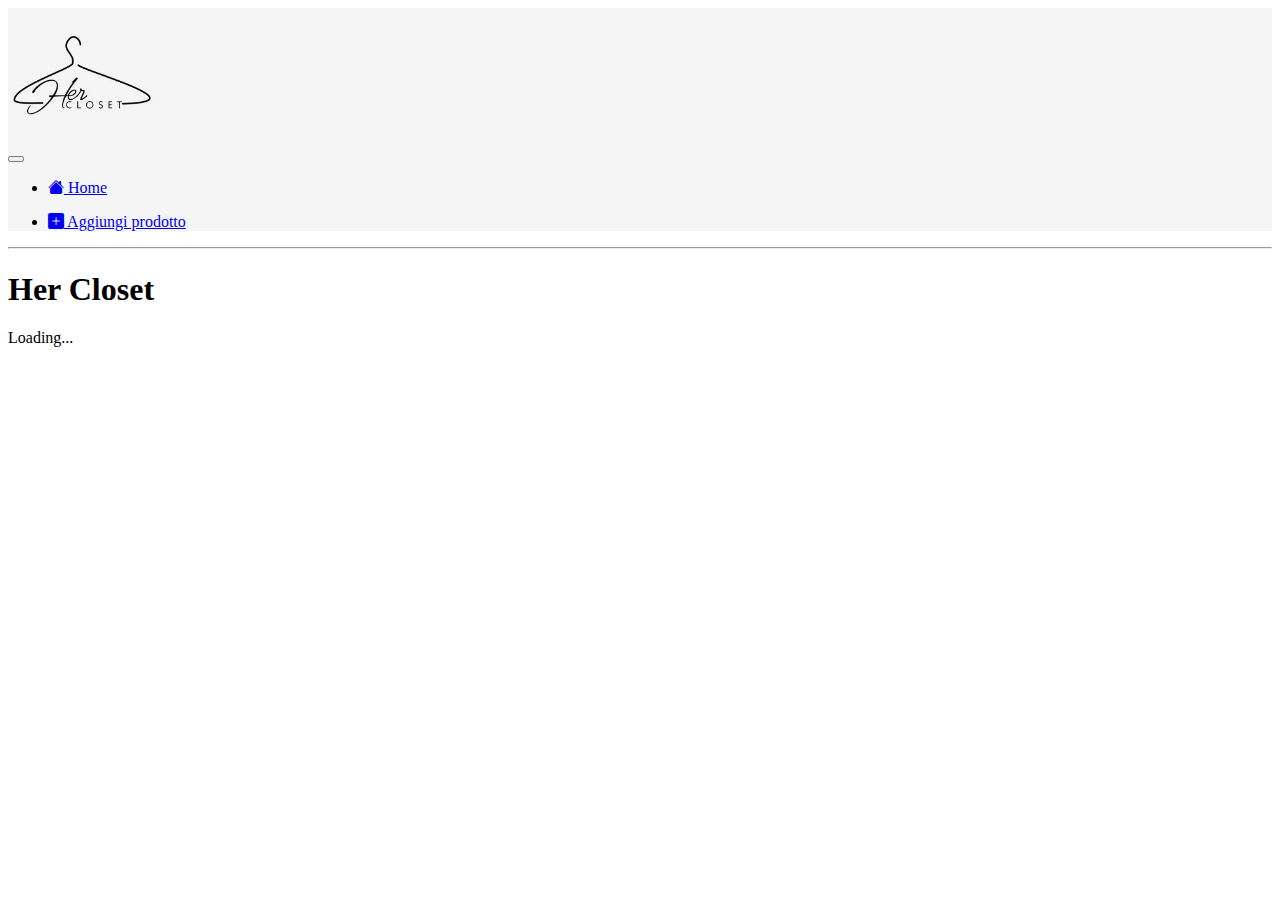
<file: index.html>
<!DOCTYPE html>
<html lang="en">
  <head>
    <meta charset="UTF-8" />
    <meta http-equiv="X-UA-Compatible" content="IE=edge" />
    <meta name="viewport" content="width=device-width, initial-scale=1.0" />
    <link
      href="https://cdn.jsdelivr.net/npm/bootstrap@5.2.3/dist/css/bootstrap.min.css"
      rel="stylesheet"
      integrity="sha384-rbsA2VBKQhggwzxH7pPCaAqO46MgnOM80zW1RWuH61DGLwZJEdK2Kadq2F9CUG65"
      crossorigin="anonymous"
    />
    <link
      rel="stylesheet"
      href="https://cdn.jsdelivr.net/npm/bootstrap-icons@1.10.3/font/bootstrap-icons.css"
    />
    <link rel="stylesheet" href="index.css" />
    <title>Document</title>
  </head>
  <body>
    <nav
      style="background-color: #f5f5f5"
      class="navbar navbar-expand-lg container d-flex justify-content-center align-items-center"
    >
      <div class="container-fluid">
        <div>
          <img style="width: 150px" src="/assets/logo.jpg" alt="" />
        </div>

        <button
          class="navbar-toggler"
          type="button"
          data-bs-toggle="collapse"
          data-bs-target="#navbarSupportedContent"
          aria-controls="navbarSupportedContent"
          aria-expanded="false"
          aria-label="Toggle navigation"
        >
          <span class="navbar-toggler-icon"></span>
        </button>
        <div class="collapse navbar-collapse" id="navbarSupportedContent">
          <ul class="navbar-nav me-auto mb-2 mb-lg-0">
            <li class="nav-item">
              <a
                class="nav-link fw-semibold fs-5 text-dark"
                aria-current="page"
                href="#"
                ><i class="bi bi-house-fill"></i> Home</a
              >
            </li>
          </ul>
          <!-- <div>
            <form class="d-flex align-items-center">
              <div class="" style="min-height: 30px">
                <input
                  id="collapseInput"
                  class="form-control text-dark me-2 bg-ligth border-secondary"
                  type="search"
                  placeholder="Search"
                  aria-label="Search"
                />
              </div>
              <button
                id="ricerca"
                class="btn text-light h-50 bg-ligth"
                role="button"
              >
                <i class="bi bi-search text-dark"></i>
              </button>
            </form>
          </div> -->
          <div class="d-flex">
            <ul class="navbar-nav me-auto mb-2 mb-lg-0">
              <li class="nav-item">
                <a
                  class="nav-link fw-semibold fs-5 text-dark"
                  href="backoffice.html"
                  ><i class="bi bi-plus-square-fill"></i> Aggiungi prodotto</a
                >
              </li>
            </ul>
          </div>
        </div>
      </div>
    </nav>
    <hr class="text-secondary" />
    <div class="container d-flex justify-content-center mb-3">
      <h1 class="fs-1 fw-normal fst-italic">Her Closet</h1>
    </div>

    <div id="spinner" class="container d-flex justify-content-center">
      <div class="spinner-border" role="status">
        <span class="visually-hidden">Loading...</span>
      </div>
    </div>

    <div class="container px-5">
      <div
        id="row"
        class="row row-cols-1 row-cols-sm-2 row-cols-md-3 row-cols-lg-4 row-cols-xl-5 row-gap-3"
      ></div>
    </div>

    <script src="index.js"></script>
    <script
      src="https://cdn.jsdelivr.net/npm/@popperjs/core@2.11.6/dist/umd/popper.min.js"
      integrity="sha384-oBqDVmMz9ATKxIep9tiCxS/Z9fNfEXiDAYTujMAeBAsjFuCZSmKbSSUnQlmh/jp3"
      crossorigin="anonymous"
    ></script>
    <script
      src="https://cdn.jsdelivr.net/npm/bootstrap@5.2.3/dist/js/bootstrap.min.js"
      integrity="sha384-cuYeSxntonz0PPNlHhBs68uyIAVpIIOZZ5JqeqvYYIcEL727kskC66kF92t6Xl2V"
      crossorigin="anonymous"
    ></script>
  </body>
</html>
</file>
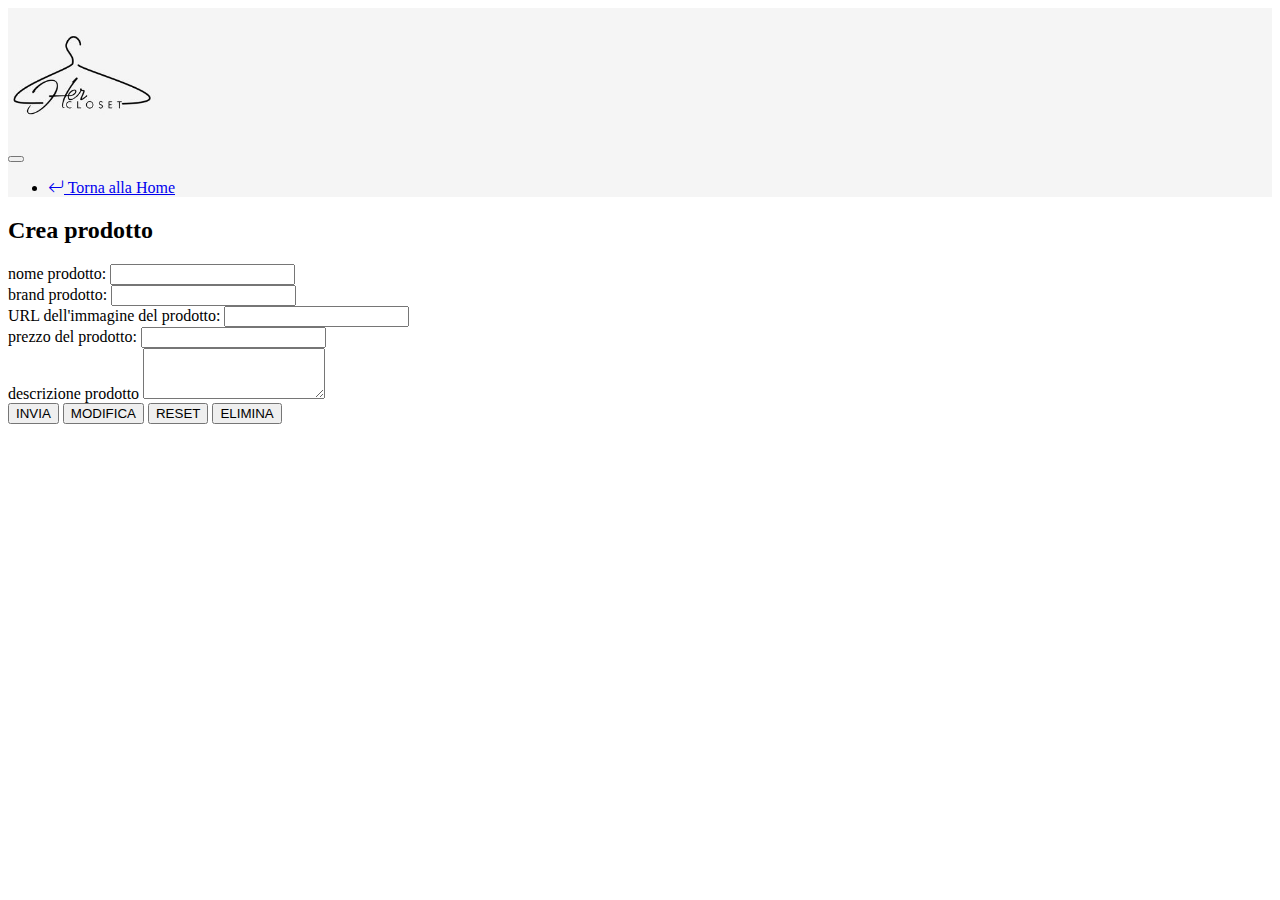
<file: backoffice.html>
<!DOCTYPE html>
<html lang="en">
  <head>
    <meta charset="UTF-8" />
    <meta http-equiv="X-UA-Compatible" content="IE=edge" />
    <meta name="viewport" content="width=device-width, initial-scale=1.0" />
    <link
      href="https://cdn.jsdelivr.net/npm/bootstrap@5.2.3/dist/css/bootstrap.min.css"
      rel="stylesheet"
      integrity="sha384-rbsA2VBKQhggwzxH7pPCaAqO46MgnOM80zW1RWuH61DGLwZJEdK2Kadq2F9CUG65"
      crossorigin="anonymous"
    />
    <link
      rel="stylesheet"
      href="https://cdn.jsdelivr.net/npm/bootstrap-icons@1.10.3/font/bootstrap-icons.css"
    />
    <link rel="stylesheet" href="backoffice.css" />
    <title>Document</title>
  </head>
  <body>
    <nav
      style="background-color: #f5f5f5"
      class="navbar navbar-expand-lg container d-flex justify-content-center align-items-center"
    >
      <div class="container">
        <div>
          <img style="width: 150px" src="/assets/logo.jpg" alt="" />
        </div>

        <button
          class="navbar-toggler"
          type="button"
          data-bs-toggle="collapse"
          data-bs-target="#navbarSupportedContent"
          aria-controls="navbarSupportedContent"
          aria-expanded="false"
          aria-label="Toggle navigation"
        >
          <span class="navbar-toggler-icon"></span>
        </button>
        <div
          class="collapse navbar-collapse d-flex justify-content-end"
          id="navbarSupportedContent"
        >
          <ul class="navbar-nav m-0 mb-2 mb-lg-0">
            <li class="nav-item">
              <a
                class="nav-link text-dark fw-semibold fs-5"
                aria-current="page"
                href="index.html"
                ><i
                  class="bi bi-arrow-return-left text-dark fw-semibold fs-5"
                ></i>
                Torna alla Home</a
              >
            </li>
          </ul>
        </div>
      </div>
    </nav>
    <div class="container">
      <h2 id="title" class="py-5">Crea prodotto</h2>
      <div class="container w-75">
        <form id="form" onsubmit="invio(event)">
          <div class="mb-3">
            <label for="name" class="form-label">nome prodotto:</label>
            <input type="text" class="form-control" id="name" required />
            <div class="form-text text-danger">
              Inserisci il nome del prodotto
            </div>
          </div>
          <div class="mb-3">
            <label for="brand" class="form-label">brand prodotto:</label>
            <input type="text" class="form-control" id="brand" required />
            <div class="form-text text-danger">
              Inserisci il brand del prodotto
            </div>
          </div>
          <div class="mb-3">
            <label for="imgUrl" class="form-label"
              >URL dell'immagine del prodotto:</label
            >
            <input type="text" class="form-control" id="imgUrl" required />
            <div class="form-text text-danger">
              Inserisci l' URL dell' immagine
            </div>
          </div>
          <div class="mb-3">
            <label for="price" class="form-label">prezzo del prodotto:</label>
            <input type="number" class="form-control" id="price" required />
            <div class="form-text text-danger">
              Inserisci il prezzo del prodotto
            </div>
          </div>

          <div class="mb-3">
            <label for="description" class="form-label"
              >descrizione prodotto</label
            >
            <textarea
              class="form-control"
              id="description"
              rows="3"
              required
            ></textarea>
            <div class="form-text text-danger">Inserisci la descrizione</div>
          </div>
          <div class="d-flex justify-content-around mb-5">
            <button
              onclick="validazione()"
              id="create"
              type="submit"
              class="btn btn-primary"
            >
              INVIA
            </button>
            <button id="edit" type="submit" class="btn btn-success d-none">
              MODIFICA
            </button>
            <button
              onclick="resetta()"
              id="reset"
              type="button"
              class="btn btn-success"
            >
              RESET
            </button>
            <button
              onclick="cancella()"
              id="delete"
              type="button"
              class="btn btn-danger d-none"
            >
              ELIMINA
            </button>
          </div>
        </form>
      </div>
    </div>

    <script src="backoffice.js"></script>
    <script
      src="https://cdn.jsdelivr.net/npm/@popperjs/core@2.11.6/dist/umd/popper.min.js"
      integrity="sha384-oBqDVmMz9ATKxIep9tiCxS/Z9fNfEXiDAYTujMAeBAsjFuCZSmKbSSUnQlmh/jp3"
      crossorigin="anonymous"
    ></script>
    <script
      src="https://cdn.jsdelivr.net/npm/bootstrap@5.2.3/dist/js/bootstrap.min.js"
      integrity="sha384-cuYeSxntonz0PPNlHhBs68uyIAVpIIOZZ5JqeqvYYIcEL727kskC66kF92t6Xl2V"
      crossorigin="anonymous"
    ></script>
  </body>
</html>
</file>
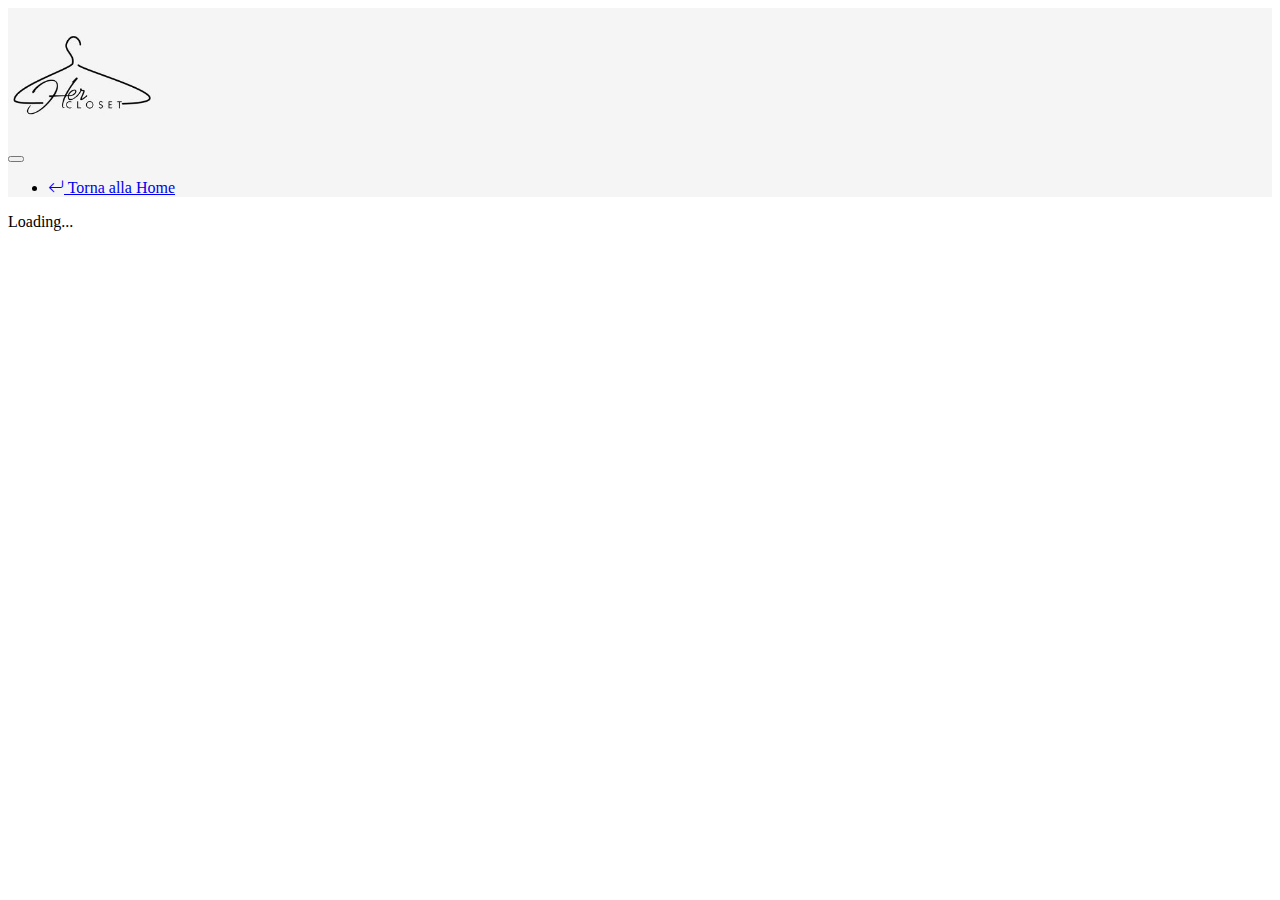
<file: details.html>
<!DOCTYPE html>
<html lang="en">
  <head>
    <meta charset="UTF-8" />
    <meta http-equiv="X-UA-Compatible" content="IE=edge" />
    <meta name="viewport" content="width=device-width, initial-scale=1.0" />
    <link
      href="https://cdn.jsdelivr.net/npm/bootstrap@5.2.3/dist/css/bootstrap.min.css"
      rel="stylesheet"
      integrity="sha384-rbsA2VBKQhggwzxH7pPCaAqO46MgnOM80zW1RWuH61DGLwZJEdK2Kadq2F9CUG65"
      crossorigin="anonymous"
    />
    <link
      rel="stylesheet"
      href="https://cdn.jsdelivr.net/npm/bootstrap-icons@1.10.3/font/bootstrap-icons.css"
    />
    <title>Document</title>
  </head>
  <body>
    <nav
      style="background-color: #f5f5f5"
      class="navbar navbar-expand-lg container d-flex justify-content-center align-items-center"
    >
      <div class="container">
        <div>
          <img style="width: 150px" src="/assets/logo.jpg" alt="" />
        </div>

        <button
          class="navbar-toggler"
          type="button"
          data-bs-toggle="collapse"
          data-bs-target="#navbarSupportedContent"
          aria-controls="navbarSupportedContent"
          aria-expanded="false"
          aria-label="Toggle navigation"
        >
          <span class="navbar-toggler-icon"></span>
        </button>
        <div
          class="collapse navbar-collapse d-flex justify-content-end"
          id="navbarSupportedContent"
        >
          <ul class="navbar-nav m-0 mb-2 mb-lg-0">
            <li class="nav-item">
              <a
                class="nav-link text-dark fw-semibold fs-5"
                aria-current="page"
                href="index.html"
                ><i
                  class="bi bi-arrow-return-left text-dark fw-semibold fs-5"
                ></i>
                Torna alla Home</a
              >
            </li>
          </ul>
        </div>
      </div>
    </nav>
    <div id="spinner" class="container d-flex justify-content-center">
      <div class="spinner-border" role="status">
        <span class="visually-hidden">Loading...</span>
      </div>
    </div>
    <div class="container d-flex my-4">
      <div id="row" class="row"></div>
    </div>

    <script src="details.js"></script>
    <script
      src="https://cdn.jsdelivr.net/npm/@popperjs/core@2.11.6/dist/umd/popper.min.js"
      integrity="sha384-oBqDVmMz9ATKxIep9tiCxS/Z9fNfEXiDAYTujMAeBAsjFuCZSmKbSSUnQlmh/jp3"
      crossorigin="anonymous"
    ></script>
    <script
      src="https://cdn.jsdelivr.net/npm/bootstrap@5.2.3/dist/js/bootstrap.min.js"
      integrity="sha384-cuYeSxntonz0PPNlHhBs68uyIAVpIIOZZ5JqeqvYYIcEL727kskC66kF92t6Xl2V"
      crossorigin="anonymous"
    ></script>
  </body>
</html>
</file>
<file: index.css>
.card:hover {
  box-shadow: 12px 12px 12px rgba(10, 10, 10, 0.658);
  height: 500px;
}
</file>
<file: backoffice.css>
.form-text {
  display: none;
}

form.validated input:valid,
form.validated textarea:valid {
  border: 2px solid green;
}

form.validated input:invalid,
form.validated textarea:invalid {
  border: 2px solid red;
}

form.validated input:invalid + div,
form.validated textarea:invalid + div {
  display: block;
}
</file>
